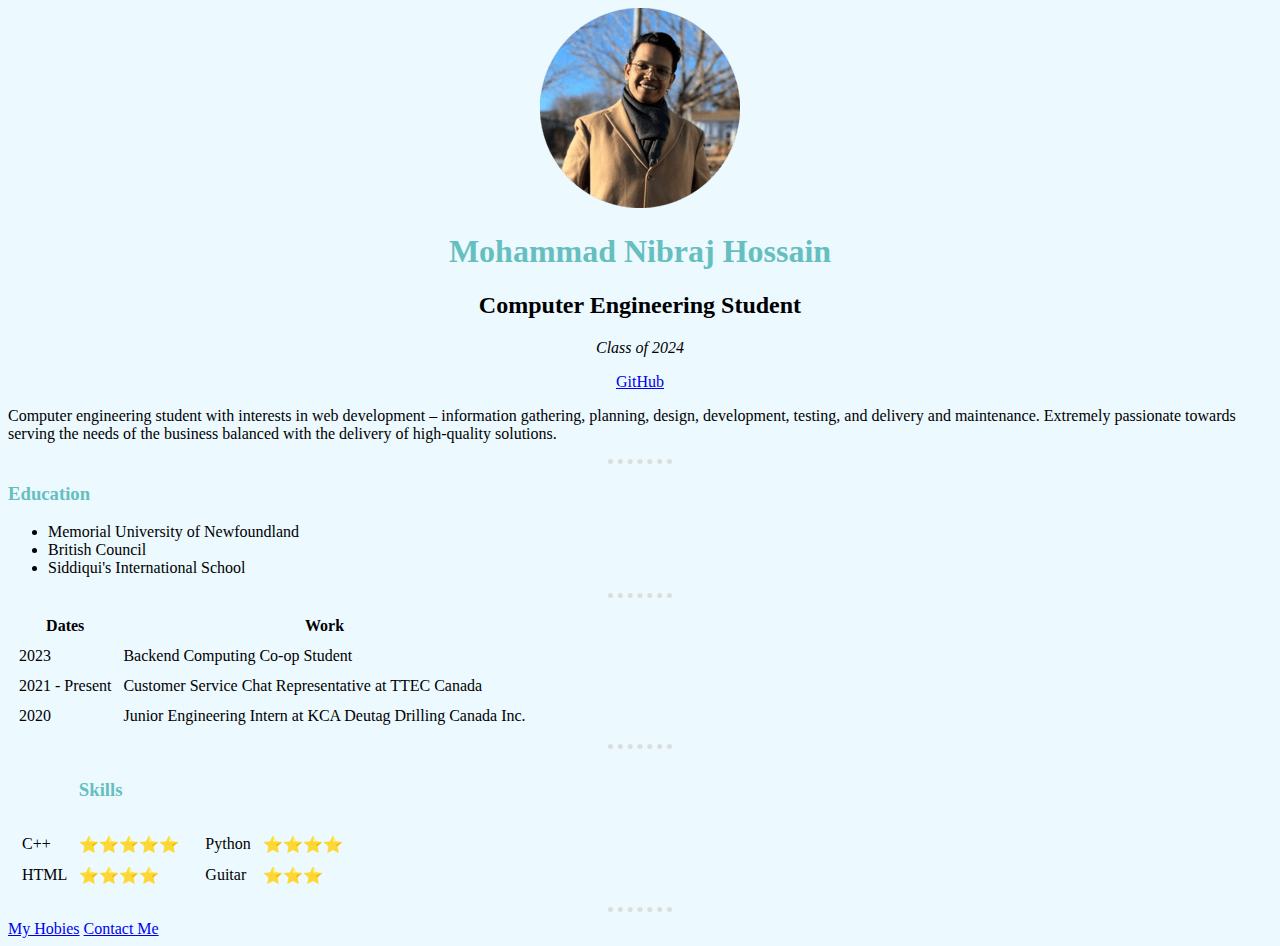
<file: index.html>
<!DOCTYPE html>
<head>
    <title>💻 Lets Code</title>
    <link rel="stylesheet" href="CSS/style.css">
</head>
<body>
    <center>
        <img src="myPhoto.png" alt="My Photo" sizes="(max-width: 200px)">
        <h1>
            Mohammad Nibraj Hossain
        </h1>
        <h2>
            Computer Engineering Student
        </h2>
        <p><em>Class of 2024</em></p>
        <p><a href="https://github.com/" target="_blank">GitHub</a></p>
    </center>    
    <p>
        Computer engineering student with interests in web development – information gathering, planning, design, development, testing, and delivery and maintenance. Extremely passionate towards serving the needs of the business balanced with the delivery of high-quality solutions.
    </p>
    <hr>
    <h3>Education</h3>
    <ul>
        <li>Memorial University of Newfoundland</li>
        <li>British Council</li>
        <li>Siddiqui's International School</li>
    </ul>
    <hr>
    <table cellspacing = "10">
        <thead>
            <tr>
                <th>Dates</th>
                <th>Work</th>
            </tr>
        </thead>
        <tbody>
            <tr>
                <td>2023</td>
                <td>Backend Computing Co-op Student</td>
            </tr>
            <tr>
                <td>2021 - Present</td>
                <td>Customer Service Chat Representative at TTEC Canada</td>
            </tr>
            <tr>
                <td>2020</td>
                <td>Junior Engineering Intern at KCA Deutag Drilling Canada Inc.</td>
            </tr>
        </tbody>
    </table>

    <hr>

    <table>
        <thead>
            <th>
                <h3>Skills</h3>
            </th>
        </thead>
        <tbody>
            <tr>
                <td>
                    <table cellspacing = "10">
                        <tr>
                            <td>C++</td>
                            <td>⭐⭐⭐⭐⭐</td>
                        </tr>
                        <tr>
                            <td>HTML</td>
                            <td>⭐⭐⭐⭐</td>
                        </tr>
                    </table>
                </td>
                <td>
                    <table cellspacing = "10">
                        <tr>
                            <td>Python</td>
                            <td>⭐⭐⭐⭐</td>
                        </tr>
                        <tr>
                            <td>Guitar</td>
                            <td>⭐⭐⭐</td>
                        </tr>
                    </table>
                </td>
            </tr>
        </tbody>
    </table>
    <hr>
    <a href="hobies.html">My Hobies</a>
    
    <a href="contact.html">Contact Me</a>
</body>
</html>
</file>
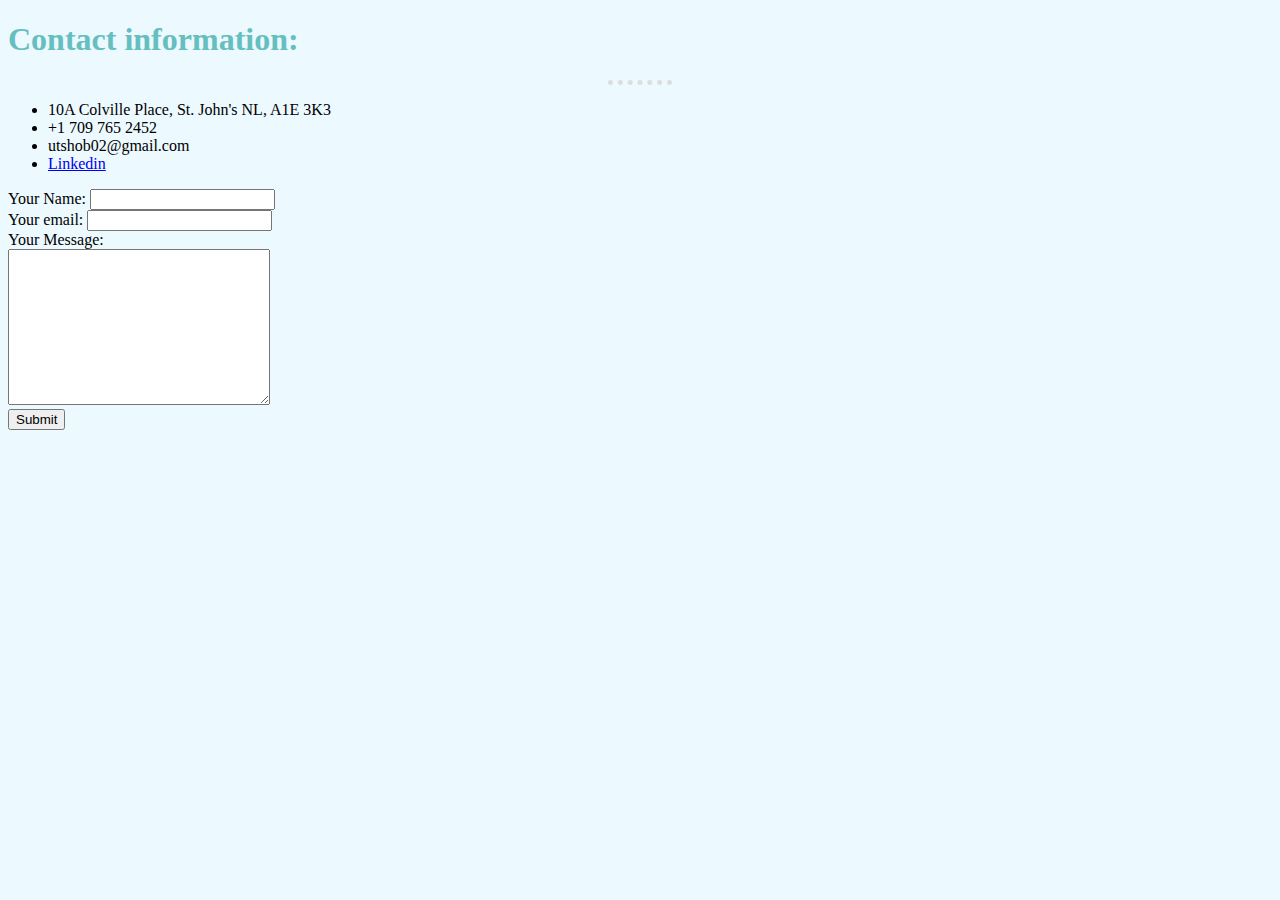
<file: contact.html>
<!DOCTYPE html>
<head>
    <title>Contact Info</title>
    <link rel="stylesheet" href="CSS/style.css">
</head>
<body>
    <h1>Contact information:</h1>
    <hr>
    <ul>
        <li>10A Colville Place, St. John's NL, A1E 3K3</li>
        <li>+1 709 765 2452</li>
        <li>utshob02@gmail.com</li>
        <li><a href="https://www.linkedin.com/in/mohammad-hossain-29a918192/">Linkedin</a></li>
    </ul>
    <form action="mailto:utshob02@gmail.com" method="post" enctype="text/plain">
        <label>Your Name:</label>
        <input type="text" name="yourName"><br>
        <label>Your email:</label>
        <input type="email" name="yourEmail"><br>
        <label>Your Message:</label><br>
        <textarea name="yourMessage" id="" cols="30" rows="10"></textarea><br>
        <input type="submit">
    </form>
</body>
</html>
</file>
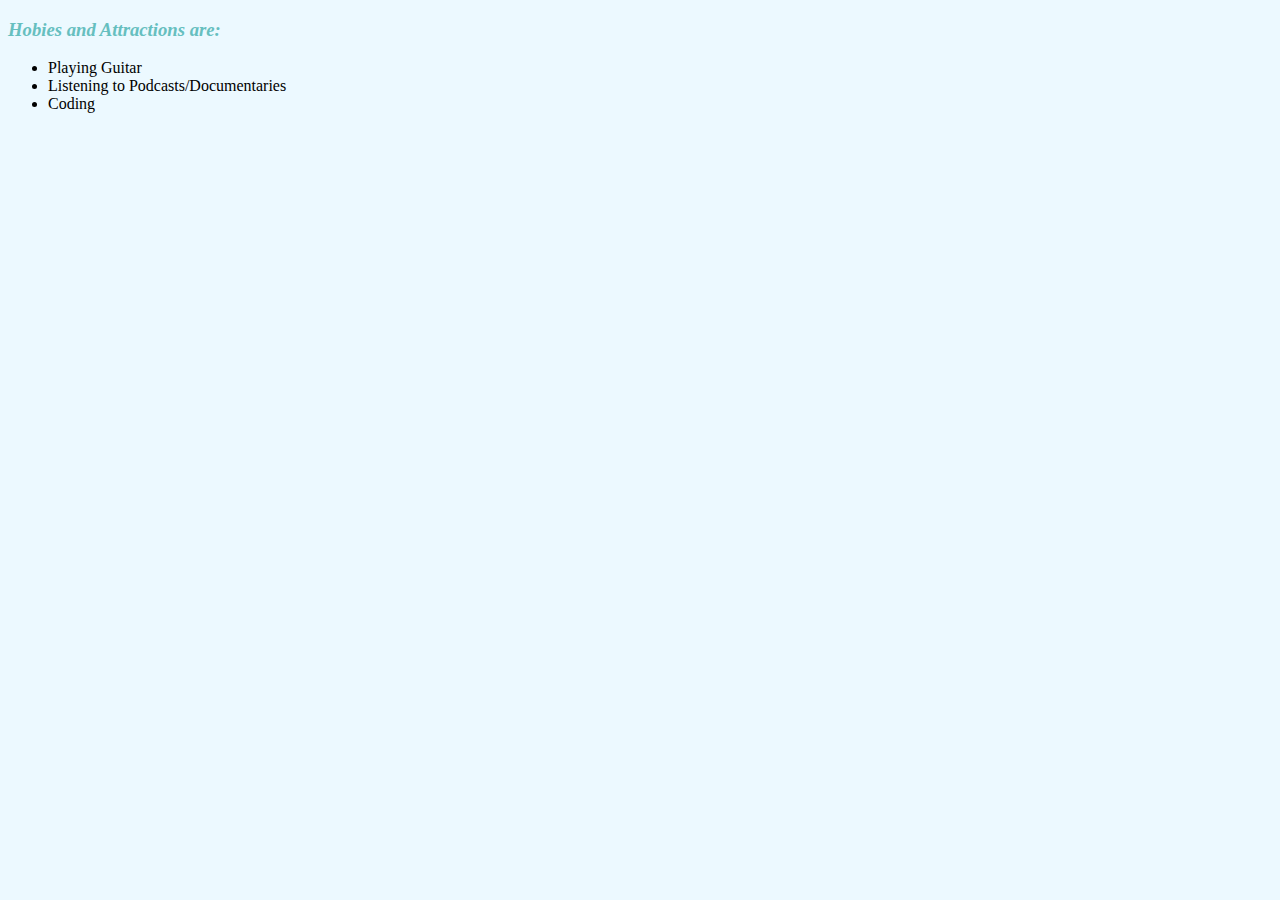
<file: hobies.html>
<!DOCTYPE html>

<head>
    
    <title>My Hobies</title>
    <link rel="stylesheet" href="CSS/style.css">
</head>
<body>
    <h3>
        <em>Hobies and Attractions are:</em>
    </h3>
    <ul>
        <li>Playing Guitar</li>
        <li>Listening to Podcasts/Documentaries</li>
        <li>Coding</li>
    </ul>
</body>
</html>
</file>
<file: CSS/style.css>
body {
    background-color: #ECF9FF;
}

hr {
    border-style: none;
    border-top-style: dotted;
    border-width: 5px;
    border-color: #DDDDDD;
    width: 5%;
}

h1 {
    color: #66BFBF;
}

h3 {
    color: #66BFBF;
}
</file>
